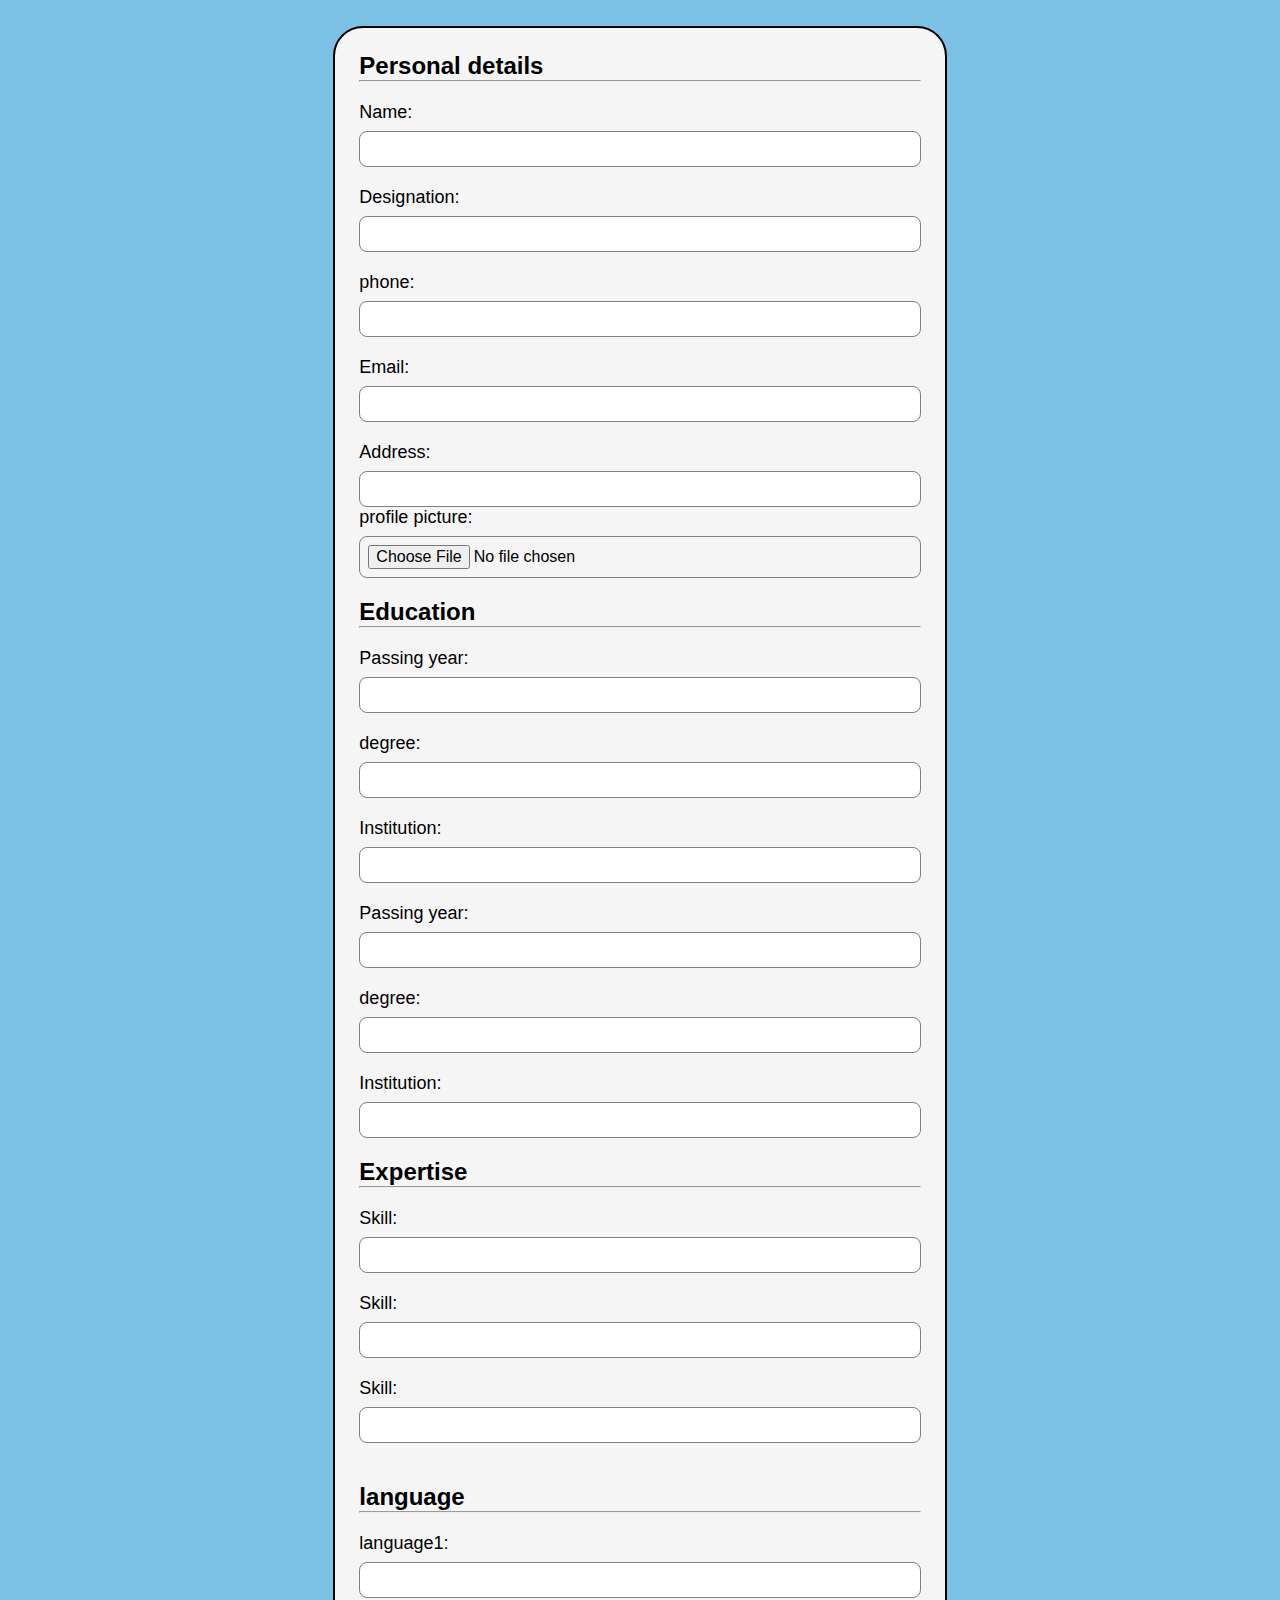
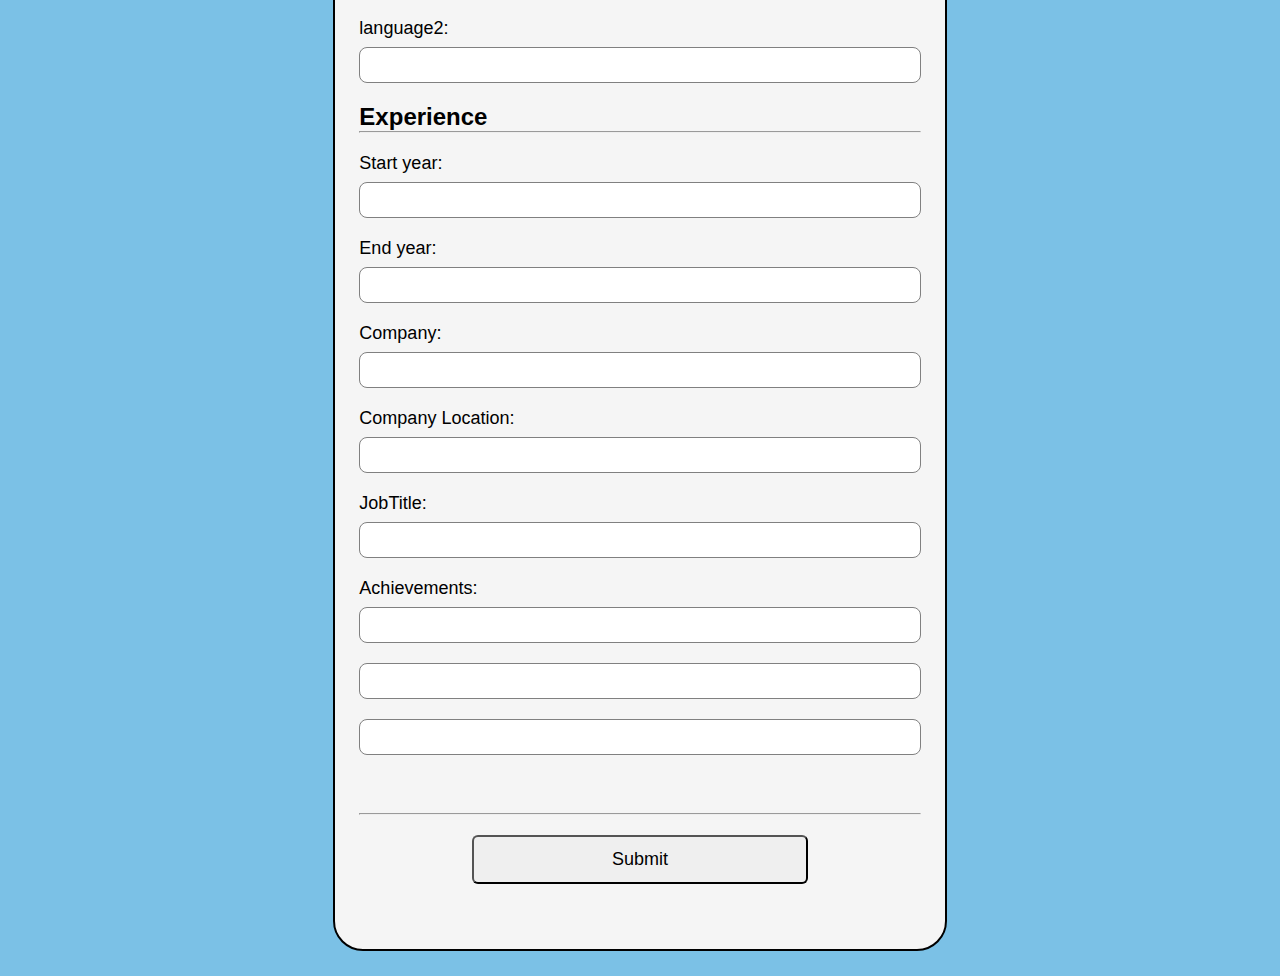
<file: milestone_3_4_5_roll_no_491800/index.html>
<!DOCTYPE html>
<html lang="en">
<head>
    <meta charset="UTF-8">
    <meta name="viewport" content="width=device-width, initial-scale=1.0">
    <title>Document</title>
    <link rel="stylesheet" href="style.css">
</head>
<body>
    <form id="form">
        <h2>Personal details</h2>
        <hr>
        <div class="form-group">
         <label class="label"  for="name">Name:</label>
         <input class="input" type="text" id="name" >

        </div>

        <div class="form-group">
            <label class="label"  for="Desig">Designation:</label>
            <input class="input" type="text" id="Desig" >
   
           </div>

           <div class="form-group">
            <label class="label"  for="phone">phone:</label>
            <input class="input" type="tel" id="phone" >
   
           </div>

           <div class="form-group">
            <label class="label"  for="email">Email:</label>
            <input class="input" type="email" id="email" >
   
           </div>

           <div class="form-group">
            <label class="label"  for="add">Address:</label>
            <input class="input" type="text" id="add" >
   
            <div class="form-group">
                <label class="label"  for="pic">profile picture:</label>
                <input class="input" type="file" id="pic" >
           </div>

           <h2>Education</h2>
           <hr>

           <div>
            <div class="form-group">
                <label class="label"  for="pass">Passing year:</label>
                <input class="input" type="number" id="pass1" >
               </div>
    
               <div class="form-group">
                <label class="label"  for="deg">degree:</label>
                <input class="input" type="text" id="deg" >
               </div>
    
               <div class="form-group">
                <label class="label"  for="uni2">Institution:</label>
                <input class="input" type="text" id="uni2" >
               </div>
           </div>

           <div class="form-group">
            <label class="label"  for="pass">Passing year:</label>
            <input class="input" type="number" id="pass2" >
           </div>

           <div class="form-group">
            <label class="label"  for="deg">degree:</label>
            <input class="input" type="text" id="resdeg2" >
           </div>

           <div class="form-group">
            <label class="label"  for="uni">Institution:</label>
            <input class="input" type="text" id="uni" >
           </div>

           <h2>Expertise</h2>
    <hr>

           <div class="form-group">
            <label class="label" for="skill">Skill:</label>
            <input class="input mb-20" type="text" id="skill1" >
            <label class="label" for="skill">Skill:</label>
            <input class="input mb-20" type="text" id="skill2" >
            <label class="label" for="skill">Skill:</label>
            <input class="input mb-20" type="text" id="skill3" >
         
           </div>

           <h2>language</h2>
           <hr>      
           
           <div class="form-group">
            <label class="label"  for="lang">language1:</label>
            <input class="input mb-20" type="text" id="lang" >
            <label class="label"  for="lang">language2:</label>
            <input class="input" type="text" id="lang2" >
           </div>

           <h2>Experience</h2>
<hr>      

<div class="form-group">
    <label class="label"  for="styear">Start year:</label>
    <input class="input mb-20" type="number" id="styear" >

    <div class="form-group">
        <label class="label"  for="endyear">End year:</label>
        <input class="input mb-20" type="number" id="endyear" >

        <label class="label"  for="company">Company:</label>
        <input class="input mb-20" type="text" id="company" >

        <label class="label"  for="comlocation"> Company Location:</label>
        <input class="input mb-20" type="text" id="comlocation" >

        <label class="label"  for="JobTitle"> JobTitle:</label>
        <input class="input mb-20" type="text" id="JobTitle" >

        <label class="label"  for="achv">Achievements:</label>
        <input class="input mb-20" type="text" id="achv1" >
        <input class="input mb-20" type="text" id="achv2" >
        <input class="input mb-20" type="text" id="achv3" >
</div>
<br>
<hr>
<div class="btndiv"><input id="submitbtn" class="submit" type="submit"></div>
    </form>

    
</body>
<script src="script.js"></script>
</html>
</file>
<file: milestone_3_4_5_roll_no_491800/style.css>
* {
  margin: 0;
  padding: 0;
  box-sizing: border-box;
  font-family: Arial, Helvetica, sans-serif;
}

body {
  width: 100%;
  display: flex;
  flex-direction: column;
  justify-content: center;
  align-items: center;
  padding: 2%;
  background-color: #7bc1e6;
}

form {
  border: 2px solid black;
  width: 50%;
  padding: 2%;
  border-radius: 30px;
  background-color: whitesmoke;
}

.label {
  font-size: 18px;
  margin-bottom: 8px;
}

.input {
  font-size: 16px;
  padding: 8px;
  border-radius: 8px;
  border: 1px solid gray;
  outline: none;

  &:focus {
    border: 1px solid blue;
  }
}
.form-group {
  display: flex;
  flex-direction: column;
  margin-bottom: 20px;
}

hr,
Education h2,
Expertise h2,
language h2 {
  margin-bottom: 20px;
}

.mb-20 {
  margin-bottom: 20px;
}

.submit {
  font-size: 18px;
  padding: 12px;
  border-radius: 6px;
  width: 60%;

  &:hover {
    background-color: #7bc1e6;
  }

  &:active {
    transform: scale(0.995);
  }
}

.btndiv {
  text-align: center;
}
</file>
